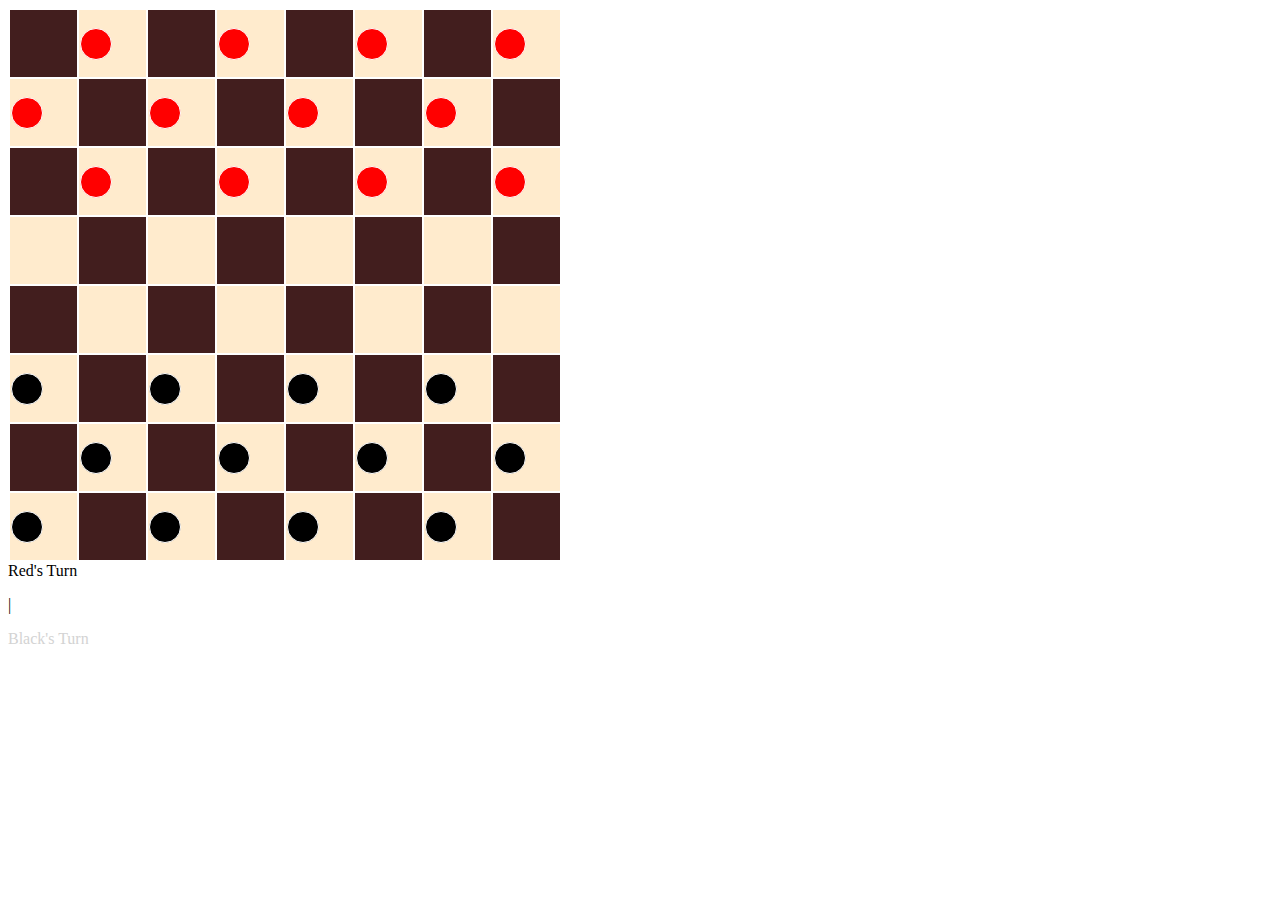
<file: index.html>
<!DOCTYPE html>
<html>

<head>
    <link rel="stylesheet" href="index.css">
    <title>
        Checkers
    </title>
</head>

<body>
    <table>
        <tr>
            <td class="dark-square"></td>
            <td>
                <p class="red" id="piece1"></p>
            </td>
            <td class="dark-square"></td>
            <td>
                <p class="red" id="piece2"></p>
            </td>
            <td class="dark-square"></td>
            <td>
                <p class="red" id="piece3"></p>
            </td>
            <td class="dark-square"></td>
            <td>
                <p class="red" id="piece4"></p>
            </td>
        </tr>
        <tr>
            <td>
                <p class="red" id="piece5"></p>
            </td>
            <td class="dark-square"></td>
            <td>
                <p class="red" id="piece6"></p>
            </td>
            <td class="dark-square"></td>
            <td>
                <p class="red" id="piece7"></p>
            </td>
            <td class="dark-square"></td>
            <td>
                <p class="red" id="piece8"></p>
            </td>
            <td class="dark-square"></td>
        </tr>
        <tr>
            <td class="dark-square"></td>
            <td>
                <p class="red" id="piece9"></p>
            </td>
            <td class="dark-square"></td>
            <td>
                <p class="red" id="piece10"></p>
            </td>
            <td class="dark-square"></td>
            <td>
                <p class="red" id="piece11"></p>
            </td>
            <td class="dark-square"></td>
            <td>
                <p class="red" id="piece12"></p>
            </td>
        </tr>
        <tr>
            <td>

            </td>
            <td class="dark-square"></td>
            <td>

            </td>
            <td class="dark-square"></td>
            <td>

            </td>
            <td class="dark-square"></td>
            <td>

            </td>
            <td class="dark-square"></td>
        </tr>
        <tr>
            <td class="dark-square"></td>
            <td>

            </td>
            <td class="dark-square"></td>
            <td>

            </td>
            <td class="dark-square"></td>
            <td>

            </td>
            <td class="dark-square"></td>
            <td>

            </td>
        <tr>
            <td>
                <p class="black" id="piece13"></p>
            </td>
            <td class="dark-square"></td>
            <td>
                <p class="black" id="piece14"></p>
            </td>
            <td class="dark-square"></td>
            <td>
                <p class="black" id="piece15"></p>
            </td>
            <td class="dark-square"></td>
            <td>
                <p class="black" id="piece16"></p>
            </td>
            <td class="dark-square"></td>
        </tr>
        <tr>
            <td class="dark-square"></td>
            <td>
                <p class="black" id="piece17"></p>
            </td>
            <td class="dark-square"></td>
            <td>
                <p class="black" id="piece18"></p>
            </td>
            <td class="dark-square"></td>
            <td>
                <p class="black" id="piece19"></p>
            </td>
            <td class="dark-square"></td>
            <td>
                <p class="black" id="piece20"></p>
            </td>
        </tr>
        <tr>
            <td>
                <p class="black" id="piece21"></p>
            </td>
            <td class="dark-square"></td>
            <td>
                <p class="black" id="piece22"></p>
            </td>
            <td class="dark-square"></td>
            <td>
                <p class="black" id="piece23"></p>
            </td>
            <td class="dark-square"></td>
            <td>
                <p class="black" id="piece24"></p>
            </td>
            <td class="dark-square"></td>
    </table>
    <div class="red-turn-text">
        Red's Turn
    <div>
    <p id="divider">|</p>
    <div class="black-turn-text">
        Black's Turn
    </div>
</body>

</html>
</file>
<file: index.css>
td {
    text-align: center;
    background-color: blanchedalmond;
    width: 65px;
    height: 65px;
}

.dark-square {
    background-color: rgb(66, 30, 30);
}
.red {
    width: 30px;
    height: 30px;
    background-color: red;
    border: 1px solid white;
    border-radius: 50px;
}
.black {
    width: 30px;
    height: 30px;
    background-color: black;
    border: 1px solid white;
    border-radius: 50px;
}
.king.red {
    background-color: rgb(243, 131, 79);
}
.king.black {
    background-color: rgb(100, 100, 100);
}
.black-turn-text {
    color: lightgray;
}
</file>
